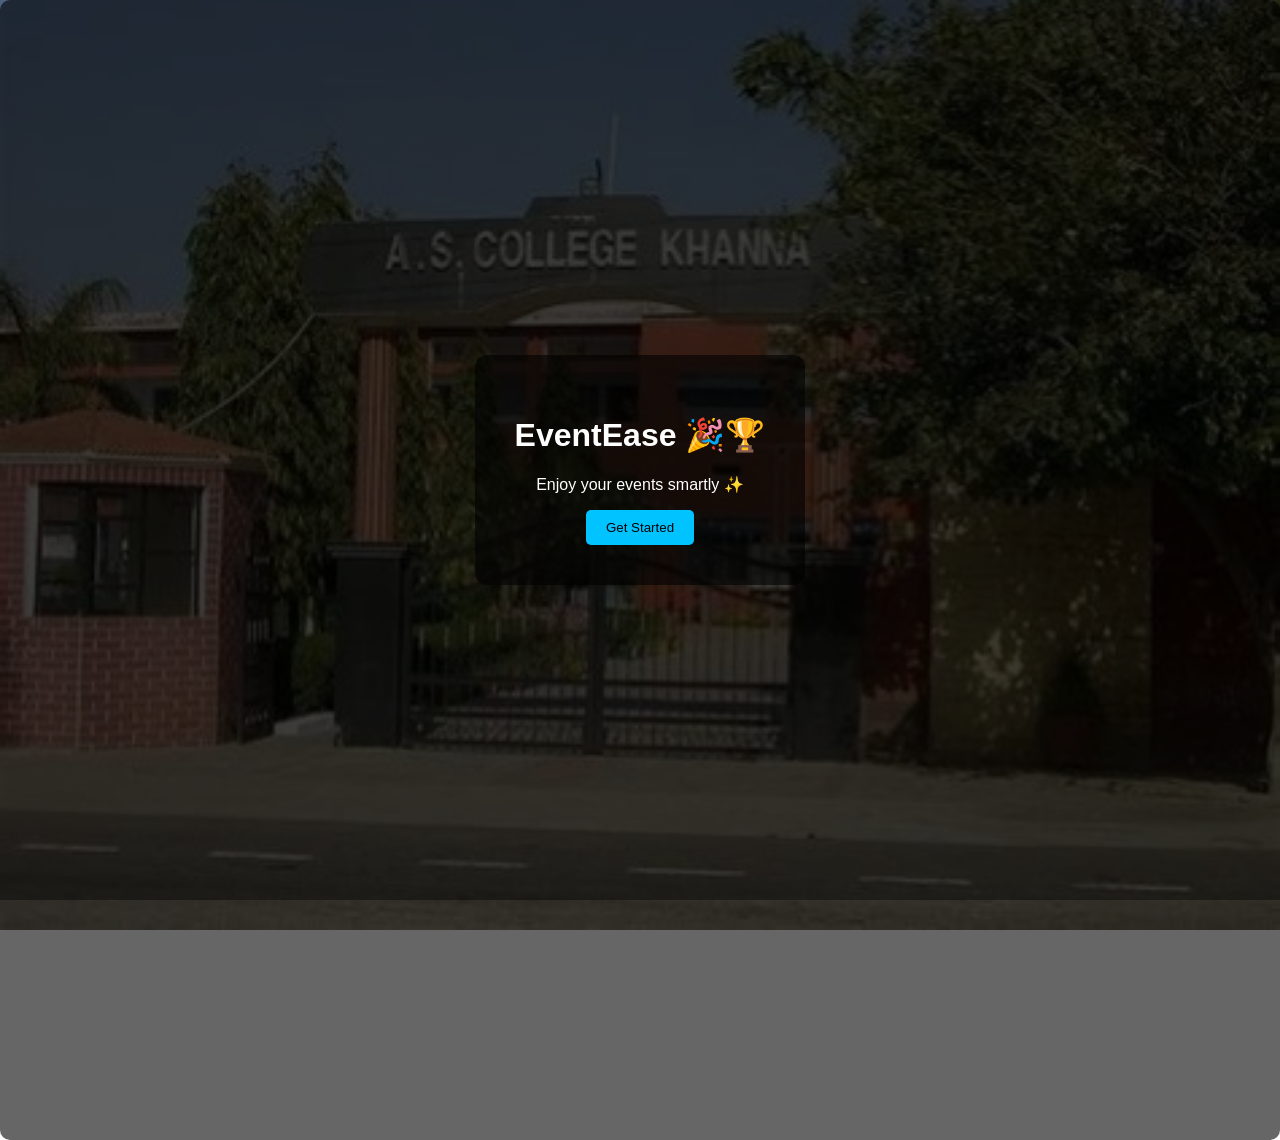
<file: College-Event-Management-System/index.html>
<!DOCTYPE html>
<html lang="en">
<head>
    <meta charset="UTF-8">
    <title>EventEase</title>
    <link rel="stylesheet" href="style.css">
</head>
<body>

<div class="container">
    <div class="card">
        
        <h1>EventEase 🎉🏆</h1>
        <p>Enjoy your events smartly ✨</p>
        <button onclick="goToLogin()">Get Started</button>
    </div>
</div>

<script>
function goToLogin() {
    window.location.href = "login.html";
}
</script>

</body>
</html>
</file>
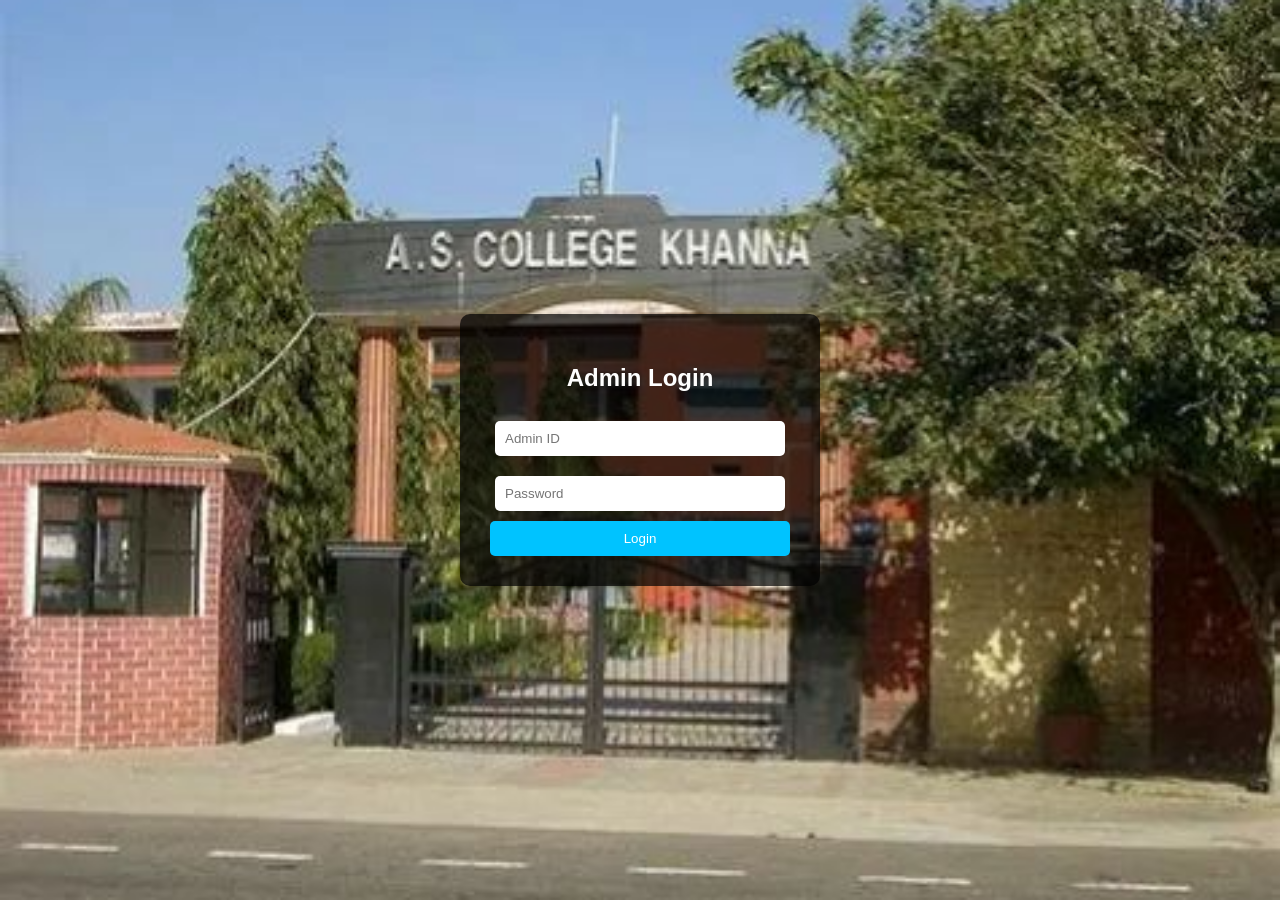
<file: College-Event-Management-System/admin.html>
<!DOCTYPE html>
<html lang="en">
<head>
<meta charset="UTF-8">
<title>Admin Panel</title>

<style>
body {
  margin: 0;
  font-family: Arial;
  color: white;

  background-image: url("images/bg.jpg");
  background-size: cover;
  background-position: center;
  background-repeat: no-repeat;
  background-attachment: fixed;
}

/* NAVBAR */
.navbar {
  display: flex;
  justify-content: space-between;
  align-items: center;
  background: rgba(0,0,0,0.8);
  padding: 15px 25px;
}

.navbar a {
  color: white;
  margin: 0 10px;
  text-decoration: none;
}

.navbar a:hover {
  color: #00c3ff;
}

.logout-btn {
  background: red;
  padding: 6px 12px;
  border: none;
  color: white;
  border-radius: 5px;
  cursor: pointer;
}

/* LOGIN */
.center-box {
  height: 100vh;
  display: flex;
  justify-content: center;
  align-items: center;
}

.login-box {
  background: rgba(0,0,0,0.7);
  padding: 30px;
  border-radius: 10px;
  width: 300px;
  text-align: center;
}

input {
  width: 90%;
  padding: 10px;
  margin: 10px 0;
  border-radius: 5px;
  border: none;
}

button {
  padding: 10px;
  width: 100%;
  background: #00c3ff;
  border: none;
  cursor: pointer;
  border-radius: 5px;
  color: white;
}

/* DASHBOARD */
.container {
  padding: 20px;
  background: rgba(0,0,0,0.6);
  min-height: 100vh;
}

table {
  width: 100%;
  margin-top: 20px;
  border-collapse: collapse;
  background: rgba(0,0,0,0.6);
}

th, td {
  padding: 10px;
  border: 1px solid white;
  text-align: center;
}

.hidden {
  display: none;
}
</style>
</head>

<body>

<!-- LOGIN -->
<div id="loginSection" class="center-box">
  <div class="login-box">
    <h2>Admin Login</h2>

    <input type="text" id="adminId" placeholder="Admin ID">
    <input type="password" id="adminPass" placeholder="Password">

    <button onclick="login()">Login</button>
  </div>
</div>

<!-- DASHBOARD -->
<div id="dashboard" class="hidden">

  <!-- NAVBAR -->
  <div class="navbar">
    <h2>EventEase Admin</h2>
    <div>
      <a href="index.html">Home</a>
      <a href="user.html">Events</a>
      <a href="feedback.html">Feedback</a>
      <button class="logout-btn" onclick="logout()">Logout</button>
    </div>
  </div>

  <div class="container">

    <h2>Event Management</h2>

    <input type="text" id="name" placeholder="Event Name">
    <input type="text" id="venue" placeholder="Venue">
    <input type="time" id="time">
    <input type="date" id="date">

    <button onclick="addEvent()">Add Event</button>

    <table id="eventTable">
      <tr>
        <th>Name</th>
        <th>Venue</th>
        <th>Time</th>
        <th>Date</th>
        <th>Participants</th>
        <th>Actions</th>
      </tr>
    </table>

  </div>
</div>

<script>

/* LOGIN */
function login() {
  let id = document.getElementById("adminId").value;
  let pass = document.getElementById("adminPass").value;

  if (id === "admin" && pass === "1234") {
    document.getElementById("loginSection").classList.add("hidden");
    document.getElementById("dashboard").classList.remove("hidden");
    displayEvents();
  } else {
    alert("Wrong ID or Password");
  }
}

/* LOGOUT */
function logout() {
  document.getElementById("dashboard").classList.add("hidden");
  document.getElementById("loginSection").classList.remove("hidden");
}

/* GET EVENTS */
function getEvents() {
  return JSON.parse(localStorage.getItem("events")) || [];
}

/* SAVE EVENTS */
function saveEvents(events) {
  localStorage.setItem("events", JSON.stringify(events));
}

/* ADD EVENT */
function addEvent() {
  let name = document.getElementById("name").value;
  let venue = document.getElementById("venue").value;
  let time = document.getElementById("time").value;
  let date = document.getElementById("date").value;

  if (!name || !venue || !time || !date) {
    alert("Fill all fields!");
    return;
  }

  let events = getEvents();

  events.push({
    name,
    venue,
    time,
    date,
    participants: []
  });

  saveEvents(events);
  displayEvents();
}

/* DISPLAY */
function displayEvents() {
  let events = getEvents();
  let table = document.getElementById("eventTable");

  table.innerHTML = `
    <tr>
      <th>Name</th>
      <th>Venue</th>
      <th>Time</th>
      <th>Date</th>
      <th>Participants</th>
      <th>Actions</th>
    </tr>
  `;

  events.forEach((event, index) => {
    let row = table.insertRow();

    row.insertCell(0).innerText = event.name;
    row.insertCell(1).innerText = event.venue;
    row.insertCell(2).innerText = event.time;
    row.insertCell(3).innerText = event.date;
    row.insertCell(4).innerText = event.participants.length;

    row.insertCell(5).innerHTML = `
      <button onclick="editEvent(${index})">Edit</button>
      <button onclick="deleteEvent(${index})">Delete</button>
    `;
  });
}

/* DELETE */
function deleteEvent(index) {
  let events = getEvents();
  events.splice(index, 1);
  saveEvents(events);
  displayEvents();
}

/* EDIT */
function editEvent(index) {
  let events = getEvents();
  let event = events[index];

  document.getElementById("name").value = event.name;
  document.getElementById("venue").value = event.venue;
  document.getElementById("time").value = event.time;
  document.getElementById("date").value = event.date;

  events.splice(index, 1);
  saveEvents(events);
  displayEvents();
}

</script>

</body>
</html>
</file>
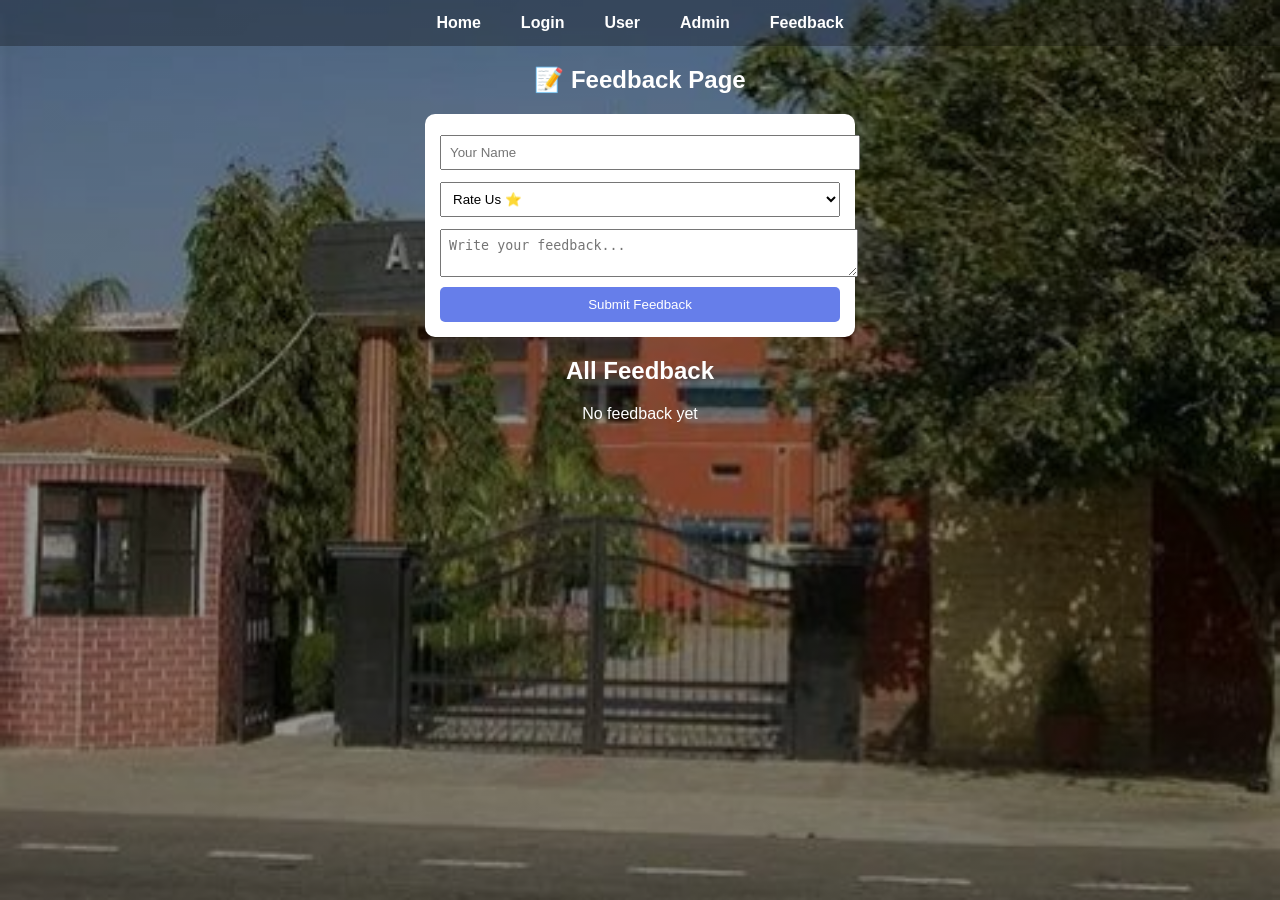
<file: College-Event-Management-System/feedback.html>
<!DOCTYPE html>
<html>
<head>
  <title>Feedback - EventEase</title>
  <link rel="stylesheet" href="style.css">

  <style>
    body {
      margin: 0;
      font-family: Arial;
      
    }

    /* NAVBAR */
    .navbar {
      display: flex;
      justify-content: center;
      background: rgba(0,0,0,0.3);
    }

    .navbar a {
      color: white;
      padding: 14px 20px;
      text-decoration: none;
      font-weight: bold;
    }

    .navbar a:hover {
      background: rgba(255,255,255,0.2);
      border-radius: 5px;
    }

    h2 {
      text-align: center;
      color: white;
      margin-top: 20px;
    }

    .box {
      background: white;
      max-width: 400px;
      margin: 20px auto;
      padding: 15px;
      border-radius: 10px;
    }

    input, select, textarea {
      width: 100%;
      padding: 8px;
      margin: 6px 0;
    }

    button {
      width: 100%;
      padding: 10px;
      background: #667eea;
      color: white;
      border: none;
      cursor: pointer;
      border-radius: 5px;
    }

    button:hover {
      opacity: 0.9;
    }

    .feedback {
      background: white;
      max-width: 600px;
      margin: 10px auto;
      padding: 10px;
      border-radius: 8px;
    }

    .title {
      text-align: center;
      color: white;
    }
  </style>
</head>

<body>

<!-- NAVBAR -->
<div class="navbar">
  <a href="index.html">Home</a>
  <a href="login.html">Login</a>
  <a href="user.html">User</a>
  <a href="admin.html">Admin</a>
  <a href="feedback.html">Feedback</a>
</div>

<h2>📝 Feedback Page</h2>

<!-- FEEDBACK FORM -->
<div class="box">
  <input type="text" id="name" placeholder="Your Name">

  <select id="rating">
    <option value="">Rate Us ⭐</option>
    <option value="1">1 ⭐</option>
    <option value="2">2 ⭐</option>
    <option value="3">3 ⭐</option>
    <option value="4">4 ⭐</option>
    <option value="5">5 ⭐</option>
  </select>

  <textarea id="message" placeholder="Write your feedback..."></textarea>

  <button onclick="submitFeedback()">Submit Feedback</button>
</div>

<h2 class="title">All Feedback</h2>
<div id="list"></div>

<script>

// SUBMIT FEEDBACK
function submitFeedback() {
  let name = document.getElementById("name").value;
  let rating = document.getElementById("rating").value;
  let message = document.getElementById("message").value;

  if (!name || !rating || !message) {
    alert("Please fill all fields");
    return;
  }

  let feedbacks = JSON.parse(localStorage.getItem("feedbacks")) || [];

  feedbacks.push({
    name: name,
    rating: rating,
    message: message
  });

  localStorage.setItem("feedbacks", JSON.stringify(feedbacks));

  document.getElementById("name").value = "";
  document.getElementById("rating").value = "";
  document.getElementById("message").value = "";

  displayFeedback();
}

// DISPLAY FEEDBACK
function displayFeedback() {
  let list = document.getElementById("list");
  list.innerHTML = "";

  let feedbacks = JSON.parse(localStorage.getItem("feedbacks")) || [];

  if (feedbacks.length === 0) {
    list.innerHTML = "<p style='color:white;text-align:center;'>No feedback yet</p>";
    return;
  }

  feedbacks.forEach(f => {
    list.innerHTML += `
      <div class="feedback">
        <b>${f.name}</b><br>
        Rating: ${f.rating} ⭐<br>
        Message: ${f.message}
      </div>
    `;
  });
}

// INIT
displayFeedback();

</script>

</body>
</html>
</file>
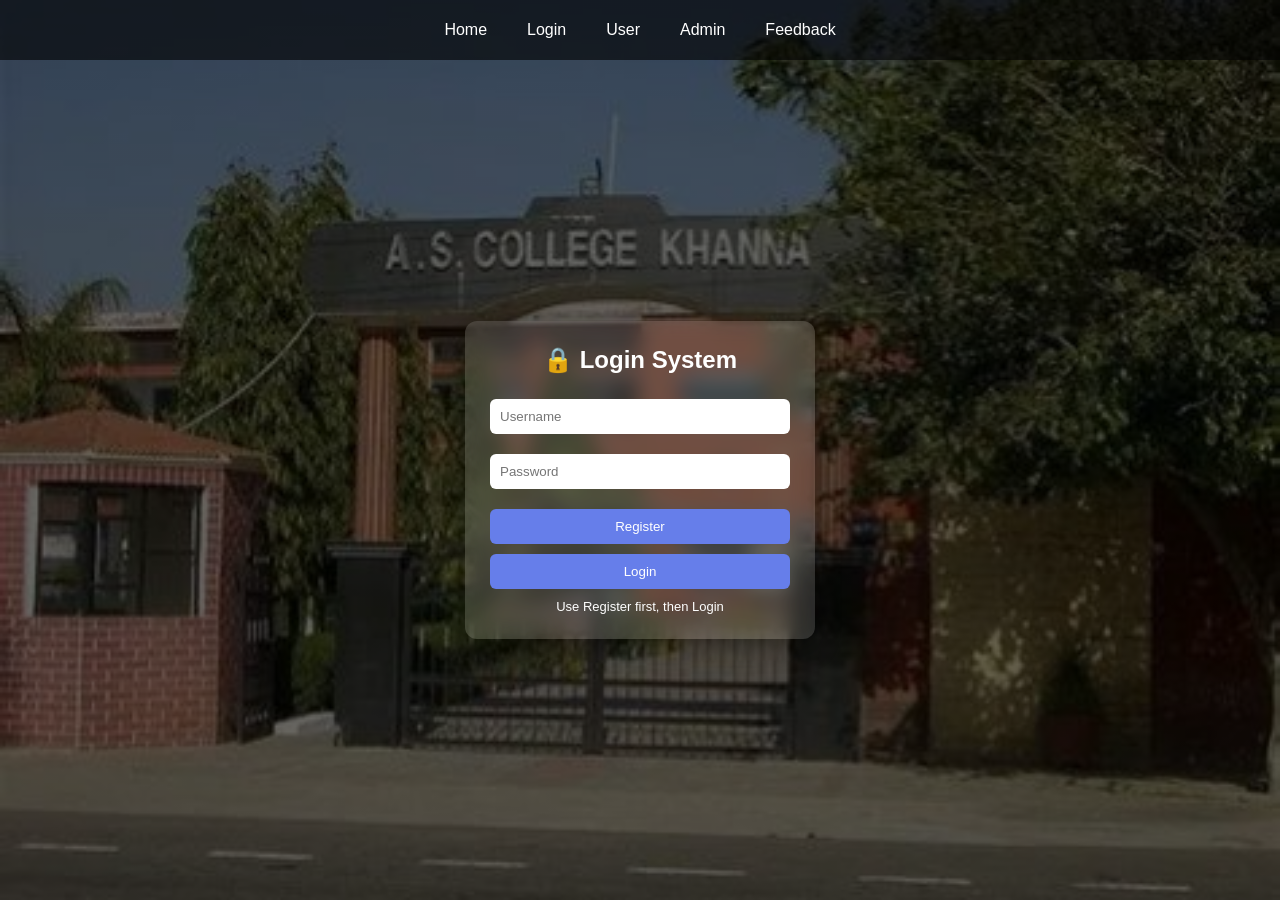
<file: College-Event-Management-System/login.html>
<!DOCTYPE html>
<html lang="en">
<head>
<meta charset="UTF-8">
<title>Login System - EventEase</title>

<style>
* {
  margin: 0;
  padding: 0;
  box-sizing: border-box;
  font-family: Arial;
}

/* NAVBAR */
.navbar {
  width: 100%;
  height: 60px;
  background: rgba(0,0,0,0.6);
  display: flex;
  align-items: center;
  justify-content: center;
  position: fixed;
  top: 0;
  left: 0;
  z-index: 1000;
}

.navbar a {
  color: white;
  text-decoration: none;
  margin: 0 20px;
  font-size: 16px;
}

.navbar a:hover {
  color: #667eea;
}

/* BACKGROUND */
body {
  height: 100vh;
  margin: 0;

  background: linear-gradient(rgba(0,0,0,0.6), rgba(0,0,0,0.6)),
              url("images/bg.jpg");

  background-size: cover;
  background-position: center;
  background-repeat: no-repeat;

  display: flex;
  justify-content: center;
  align-items: center;
  padding-top: 60px;
}

/* LOGIN BOX (GLASS EFFECT) */
.login-box {
  width: 350px;
  background: rgba(255,255,255,0.15);
  backdrop-filter: blur(10px);
  -webkit-backdrop-filter: blur(10px);

  padding: 25px;
  border-radius: 12px;
  box-shadow: 0 8px 25px rgba(0,0,0,0.4);
  text-align: center;
  color: white;
}

.login-box h2 {
  margin-bottom: 15px;
}

.login-box input {
  width: 100%;
  padding: 10px;
  margin: 10px 0;
  border: none;
  border-radius: 6px;
  outline: none;
}

.login-box button {
  width: 100%;
  padding: 10px;
  margin-top: 10px;
  border: none;
  border-radius: 6px;
  background: #667eea;
  color: white;
  cursor: pointer;
}

.login-box button:hover {
  background: #5a67d8;
}

.note {
  margin-top: 10px;
  font-size: 13px;
  color: #fff;
}
</style>
</head>

<body>

<!-- NAVBAR -->
<div class="navbar">
  <a href="index.html">Home</a>
  <a href="login.html">Login</a>
  <a href="user.html">User</a>
  <a href="admin.html">Admin</a>
  <a href="feedback.html">Feedback</a>
</div>

<!-- LOGIN BOX -->
<div class="login-box">
  <h2>🔒 Login System</h2>

  <input type="text" placeholder="Username" id="username">
  <input type="password" placeholder="Password" id="password">

  <button onclick="register()">Register</button>
  <button onclick="login()">Login</button>

  <div class="note">Use Register first, then Login</div>
</div>

<script>
function register() {
  let user = document.getElementById("username").value;
  let pass = document.getElementById("password").value;

  if(user === "" || pass === "") {
    alert("Please fill all fields!");
    return;
  }

  localStorage.setItem("user", user);
  localStorage.setItem("pass", pass);

  alert("Registered Successfully!");
}

function login() {
  let user = document.getElementById("username").value;
  let pass = document.getElementById("password").value;

  if (user === "" || pass === "") {
    alert("Fill all fields");
    return;
  }

  // ✅ IMPORTANT LINE
  localStorage.setItem("currentUser", user);

  window.location.href = "user.html";
}
</script>

</body>
</html>
</file>
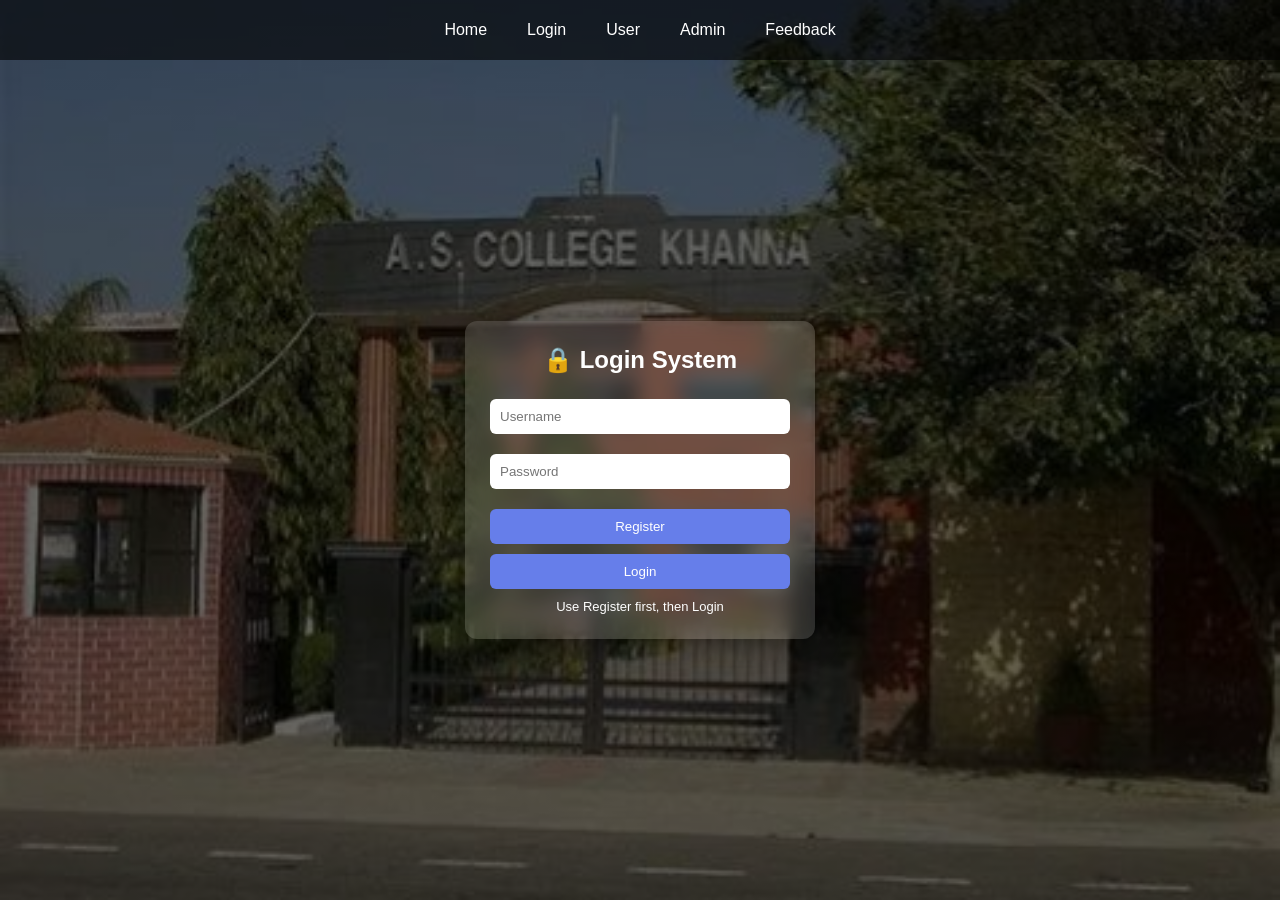
<file: College-Event-Management-System/user.html>
<!DOCTYPE html>
<html>
<head>
  <title>User Dashboard - EventEase</title>
  <link rel="stylesheet" href="style.css">

  <style>
    body {
      margin: 0;
      font-family: Arial;
      
      color: white;
      animation: fade 0.8s ease-in-out;
    }

    /* NAVBAR */
    .navbar {
      display: flex;
      justify-content: center;
      background: rgba(0,0,0,0.3);
    }

    .navbar a {
      color: white;
      padding: 14px 20px;
      text-decoration: none;
      font-weight: bold;
    }

    .navbar a:hover {
      background: rgba(255,255,255,0.2);
      border-radius: 5px;
    }

    h2 {
      text-align: center;
    }

    /* EVENT CARD */
    .event {
      background: white;
      color: black;
      margin: 15px auto;
      padding: 15px;
      max-width: 600px;
      border-radius: 12px;
      animation: float 3s ease-in-out infinite;
    }

    input {
      width: 90%;
      padding: 8px;
      margin: 5px;
    }

    button {
      padding: 8px 12px;
      border: none;
      border-radius: 5px;
      cursor: pointer;
      margin-top: 5px;
    }

    .btn {
      background: #667eea;
      color: white;
    }

    .logout {
      background: red;
      color: white;
      display: block;
      margin: 10px auto;
    }

    /* ANIMATIONS */
    @keyframes fade {
      from { opacity: 0; }
      to { opacity: 1; }
    }

    @keyframes float {
      0% { transform: translateY(0); }
      50% { transform: translateY(-5px); }
      100% { transform: translateY(0); }
    }
  </style>
</head>

<body>

<!-- NAVBAR -->
<div class="navbar">
  <a href="index.html">Home</a>
  <a href="login.html">Login</a>
  <a href="user.html">User</a>
  <a href="admin.html">Admin</a>
  <a href="feedback.html">Feedback</a>
</div>

<h2>🎉 User Dashboard</h2>

<button class="logout" onclick="logout()">Logout 🔐</button>

<div id="list"></div>

<script>

// 🔐 CHECK LOGIN
let currentUser = localStorage.getItem("currentUser");

if (!currentUser) {
  alert("Please login first!");
  window.location.href = "login.html";
}

// 🔐 LOGOUT
function logout() {
  localStorage.removeItem("currentUser");
  alert("Logged out!");
  window.location.href = "login.html";
}

// 📅 DISPLAY EVENTS
function display() {
  let events = JSON.parse(localStorage.getItem("events")) || [];
  let list = document.getElementById("list");
  list.innerHTML = "";

  if (events.length === 0) {
    list.innerHTML = "<p style='text-align:center;'>No events available</p>";
    return;
  }

  events.forEach((e, i) => {

    if (!e.participants) e.participants = [];

    list.innerHTML += `
      <div class="event">
        <b>${e.name}</b><br>
        📅 ${e.date}<br>
        ⏰ ${e.time}<br>
        📍 ${e.venue}<br><br>

        <button class="btn" onclick="showForm(${i})">Participate</button>

        <div id="form${i}" style="display:none;">
          <input id="name${i}" placeholder="Name"><br>
          <input id="class${i}" placeholder="Class"><br>
          <input id="roll${i}" placeholder="Roll No"><br>
          <input id="phone${i}" placeholder="Phone No"><br>

          <button class="btn" onclick="join(${i})">Submit</button>
        </div>
      </div>
    `;
  });
}

// 👇 SHOW FORM
function showForm(i) {
  document.getElementById("form" + i).style.display = "block";
}

// 👇 JOIN EVENT
function join(i) {
  let name = document.getElementById("name" + i).value;
  let cls = document.getElementById("class" + i).value;
  let roll = document.getElementById("roll" + i).value;
  let phone = document.getElementById("phone" + i).value;

  if (!name || !cls || !roll || !phone) {
    alert("Please fill all fields!");
    return;
  }

  let events = JSON.parse(localStorage.getItem("events")) || [];

  if (!events[i].participants) {
    events[i].participants = [];
  }

  // prevent duplicate roll no
  let exists = events[i].participants.some(p => p.roll === roll);

  if (exists) {
    alert("Already registered!");
    return;
  }

  events[i].participants.push({
    name: name,
    class: cls,
    roll: roll,
    phone: phone
  });

  localStorage.setItem("currentUser", user);
window.location.href = "user.html";
}

// INIT
display();

</script>

</body>
</html>
</file>
<file: College-Event-Management-System/style.css>
/* FULL SCREEN BACKGROUND */
html, body {
  height: 100%;
  margin: 0;
  font-family: Arial;
}

body {
  body {
    margin: 0;
    padding: 0;
    background: url('images/bg.jpg') center/cover no-repeat;
}
  background: 
    linear-gradient(rgba(0,0,0,0.4), rgba(0,0,0,0.4)),
    url("images/bg.jpg");

  background-size: cover;
  background-position: center;
  background-repeat: no-repeat;
}

/* CENTER CONTENT */
.container {
  min-height: 100vh;
  display: flex;
  justify-content: center;
  align-items: center;
}
.container {
  background: rgba(0,0,0,0.6);
  border-radius: 10px;
}

/* CARD */
.card {
  text-align: center;
  background: rgba(0, 0, 0, 0.6);
  padding: 40px;
  border-radius: 12px;
  color: white;
}

/* BUTTON */
button {
  padding: 10px 20px;
  background: #00c3ff;
  border: none;
  border-radius: 5px;
  cursor: pointer;
}

/* ADMIN PAGE LAYOUT */
.left {
  flex: 2;
  display: flex;
  align-items: center;
  justify-content: center;
}

.right {
  flex: 1;
  padding: 20px;
  overflow-y: auto;
}

.form-box {
  background: rgba(255,255,255,0.9);
  padding: 20px;
  border-radius: 10px;
  display: flex;
  gap: 10px;
}

.event-card {
  background: rgba(255,255,255,0.9);
  padding: 15px;
  margin-bottom: 15px;
  border-radius: 10px;
}
table {
  width: 100%;
  margin-top: 20px;
  border-collapse: collapse;
  background: white;   /* 👈 light background */
  color: black;        /* 👈 readable text */
  border-radius: 10px;
  overflow: hidden;
}

th {
  background: #667eea;
  color: white;
}

th, td {
  padding: 10px;
  border: 1px solid #ddd;
  text-align: center;
}
/* CONTAINER (top content) */
.container {
  padding: 20px;
  padding-bottom: 220px; /* 👈 space for bottom table */
}

/* TABLE AT BOTTOM */
.bottom-table {
  position: fixed;
  bottom: 0;
  left: 0;
  width: 100%;

  background: white;
  color: black;

  max-height: 200px;
  overflow-y: auto;

  box-shadow: 0 -2px 10px rgba(0,0,0,0.3);
}

/* TABLE STYLE */
.bottom-table table {
  width: 100%;
  border-collapse: collapse;
}

.bottom-table th {
  background: #667eea;
  color: white;
}

.bottom-table th, .bottom-table td {
  padding: 10px;
  border: 1px solid #ddd;
  text-align: center;
}
.bottom-table {
  border-top-left-radius: 15px;
  border-top-right-radius: 15px;
}
</file>
